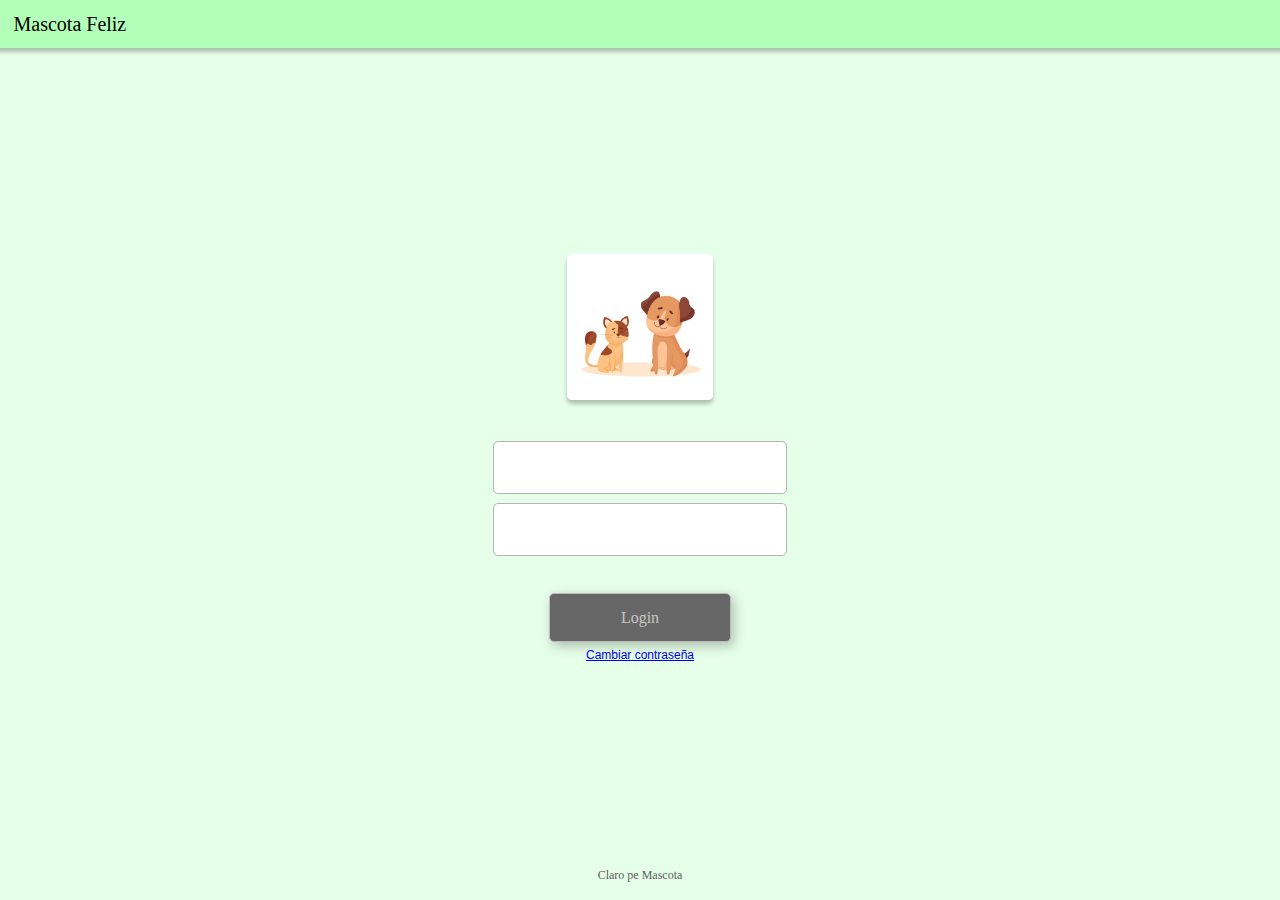
<file: index.html>
<!DOCTYPE html>
<html lang="en">
<head>
    <meta charset="UTF-8">
    <meta name="viewport" content="width=device-width, initial-scale=1.0">
    <title>Login</title>
    <link rel="stylesheet" href="styles.css">
</head>
<body>
    <div class="contenido">
        <div class="cabecera">Mascota Feliz</div>
        <div class="elementos-centro">
            <div class="logo">
                <img class="fotos" src="logo4.jpg" width="146px" alt="">
            </div>
            <div class="datos">
                <input class="caja-texto" type="text" name="" id="">
                <input class="caja-texto" type="password" name="" id="">
            </div>
            <div class="botones-accion">
                <form action="lista.html" method="post">
                    <button class="boton-login" type="submit" >
                        Login
                    </button>
                </form>
                <a class="link-texto" href="#">Cambiar contraseña</a>
            </div>
        </div>
        <div class="pie">Claro pe Mascota</div>
    </div>
</body>
</html>
</file>
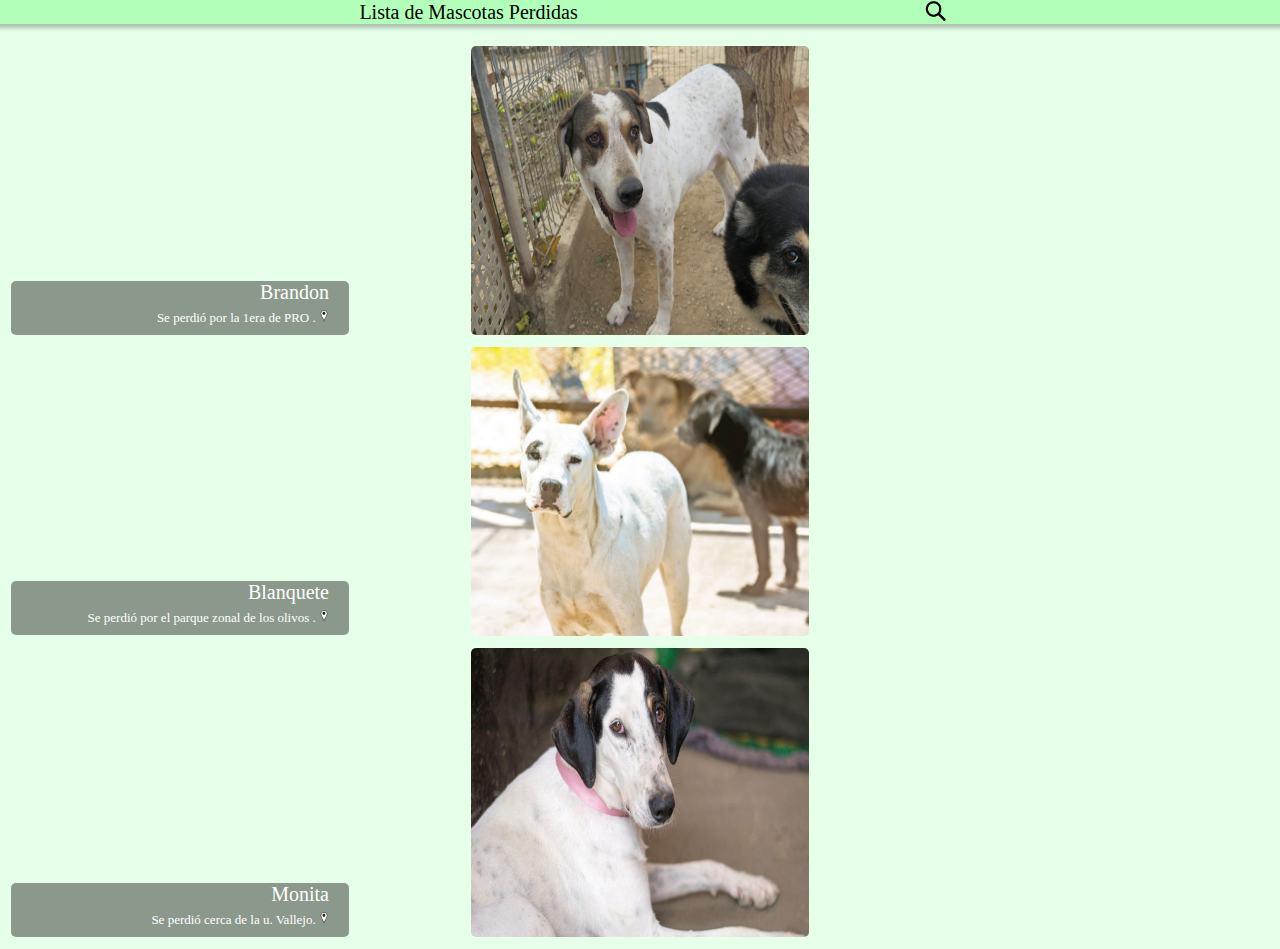
<file: lista.html>
<!DOCTYPE html>
<html lang="en">
<head>
    <meta charset="UTF-8">
    <meta name="viewport" content="width=device-width, initial-scale=1.0">
    <title>Lista</title>
    <link rel="stylesheet" href="styleslista.css">
</head>
<body>
    <div class="contenido">
        <div class="cabecera">Lista de Mascotas Perdidas <img src="busqueda.png" width=24px height=24px alt=""></div>
        <div class="imagenes">
                <img class="fotos" src="perro1.jpg" alt="">
                <div class="centrado"><span class="texto2">Brandon </span><br><span class="texto1">Se perdió por la 1era de PRO  . <img src="localizacion.png" alt="" width="10px" height="12.5px"></span>
                </div>
                <img class="fotos" src="perro2.png" alt="">
                <div class="posicion2"><span class="texto2">Blanquete </span><br><span class="texto1">Se perdió por el parque zonal de los olivos . <img src="localizacion.png" alt="" width="10px" height="12.5px"></span></div>
                <img class="fotos" src="perro3.jpg" alt="">
                <div class="posicion3"><span class="texto2">Monita </span><br><span class="texto1">Se perdió cerca de la u. Vallejo.  <img src="localizacion.png" alt="" width="10px" height="12.5px"></span></div>
            </div>
        </div>
        </div>
    </div>
</body>
</html>
</file>
<file: styles.css>
body{
    margin:0;
    background-color: #E6FFE9;
}
.contenido{
    height: 100%;
    width: 100%;
    position: absolute;
    display: flex;
    flex-direction: column;
    align-items: center;
    justify-content: space-between;
}
.cabecera{
    width: 100%;
    height: 48px;
    background-color: #B2FFBA;
    font-family: "Arial";
    display: flex;
    align-items: center;
    padding-left: 27px;
    background: #B2FFBA;
    box-shadow: 0px 4px 4px 0px rgba(0, 0, 0, 0.25);

    color: #000000;
    font-family: Roboto;
    font-size: 20px;
    font-style: 20px;
    font-style: normal;
    font-weight: 400;
    line-height: normal;
}
.pie{
    color: #606060;
    font-family: Inter;
    font-size: 12px;
    font-style: normal;
    font-weight: 400;
    line-height: normal;
    margin-bottom: 17px;
}
.datos{
    display:flex;
    flex-direction: column;
    gap: 9px;
}
.elementos-centro{
    display: flex;
    flex-direction: column;
    align-items: center;
    gap: 37px;
}
.caja-texto{
    width: 277px;
    height: 49px;
    font-size: 25px;
    padding-left: 10px;
    padding-right: 5px;
    border-radius: 5px;
    border: 1px solid #B3B3B3;
    background: #FFF;
    color:#606060;
}
.boton-login{
    width: 182px;
    height: 49px;
    border-radius: 5px;
    border:1px solid #BBB;
    background: #676767;
    box-shadow: 3px 4px 12px 0px rgba(0, 0, 0, 0.25);
    color: #C6C6C6;

    font-family: Inter;
    font-size: 16px;
    font-style: normal;
    font-weight: 400;
    line-height: normal;
    cursor: pointer;
}
.boton-login:hover{
    background-color: #B2FFBA;
    color:#000000;
}
.botones-accion{
    display: flex;
    flex-direction: column;
    align-items: center;
    gap: 6px;
}
.link-texto{
    font-family: Arial;
    font-size: 12px;
    font-style: normal;
    font-weight: 400;
    line-height: normal;
    text-decoration-line: underline;
}
.imagenes{
    background-color: #0000007D;
    width: 338px;
    height: 54px;
    top: 299px;
    left: 11px;
    border-radius: 0px, 0px, 5px, 5px;

}
.fotos{
    border-radius: 5px;
    box-shadow: 0px 4px 4px 0px rgba(0, 0, 0, 0.25);
}
</file>
<file: styleslista.css>
body{
    margin:0;
    background-color: #E6FFE9;
}
.contenido{
    height: 100%;
    width: 100%;
    position: absolute;
    display: flex;
    flex-direction: column;
    align-items: center;
    justify-content: flex-start;
}
.cabecera{
    width: 100%;
    height: 36px;
    background-color: #B2FFBA;
    font-family: "Arial";
    display: flex;
    align-items: center;
    padding-left: 27px;
    background: #B2FFBA;
    box-shadow: 0px 4px 4px 0px rgba(0, 0, 0, 0.25);

    color: #000000;
    font-family: Roboto;
    font-size: 20px;
    font-style: 20px;
    font-style: normal;
    font-weight: 400;
    margin-bottom: 10px;
    justify-content: space-evenly;
    
}
.fotos{
    width: 338px;
    height: 289px;
    top: 64px;
    left: 11px;
    border-radius: 5px;
    display: flex;
    align-items: center;
    margin: 12px 11px;
}
.centrado{
    background-color: rgba(0, 0, 0, 0.40);
    width: 338px;
    height: 54px;
    position: absolute;
    top: 15.4em;
    left: 9em;
    border-radius: 5px;
    transform: translate(-50%, -50%);
    font-family: Roboto;
    font-size: 20px;
    font-weight: 400;
    line-height: 23px;
    color: #FFFFFF;
    text-align: right;

}
.posicion2{
    background-color: rgba(0, 0, 0, 0.40);
    width: 338px;
    height: 54px;
    position: absolute;
    top: 30.4em;
    left: 9em;
    border-radius: 5px;
    transform: translate(-50%, -50%);
    font-family: Roboto;
    font-size: 20px;
    font-weight: 400;
    line-height: 23px;
    color: #FFFFFF;
    text-align: right;
}
.posicion3{
    background-color: rgba(0, 0, 0, 0.40);
    width: 338px;
    height: 54px;
    position: absolute;
    top: 45.5em;
    left: 9em;
    border-radius: 5px;
    transform: translate(-50%, -50%);
    font-family: Roboto;
    font-size: 20px;
    font-weight: 400;
    line-height: 23px;
    color: #FFFFFF;
    text-align: right;
}
.texto1{
    font-family: Roboto;
    font-size: 13px;
    font-weight: 400;
    line-height: 15px;
    letter-spacing: 0em;
    margin: 20px;

}
.texto2{
margin: 20px;
}
</file>
